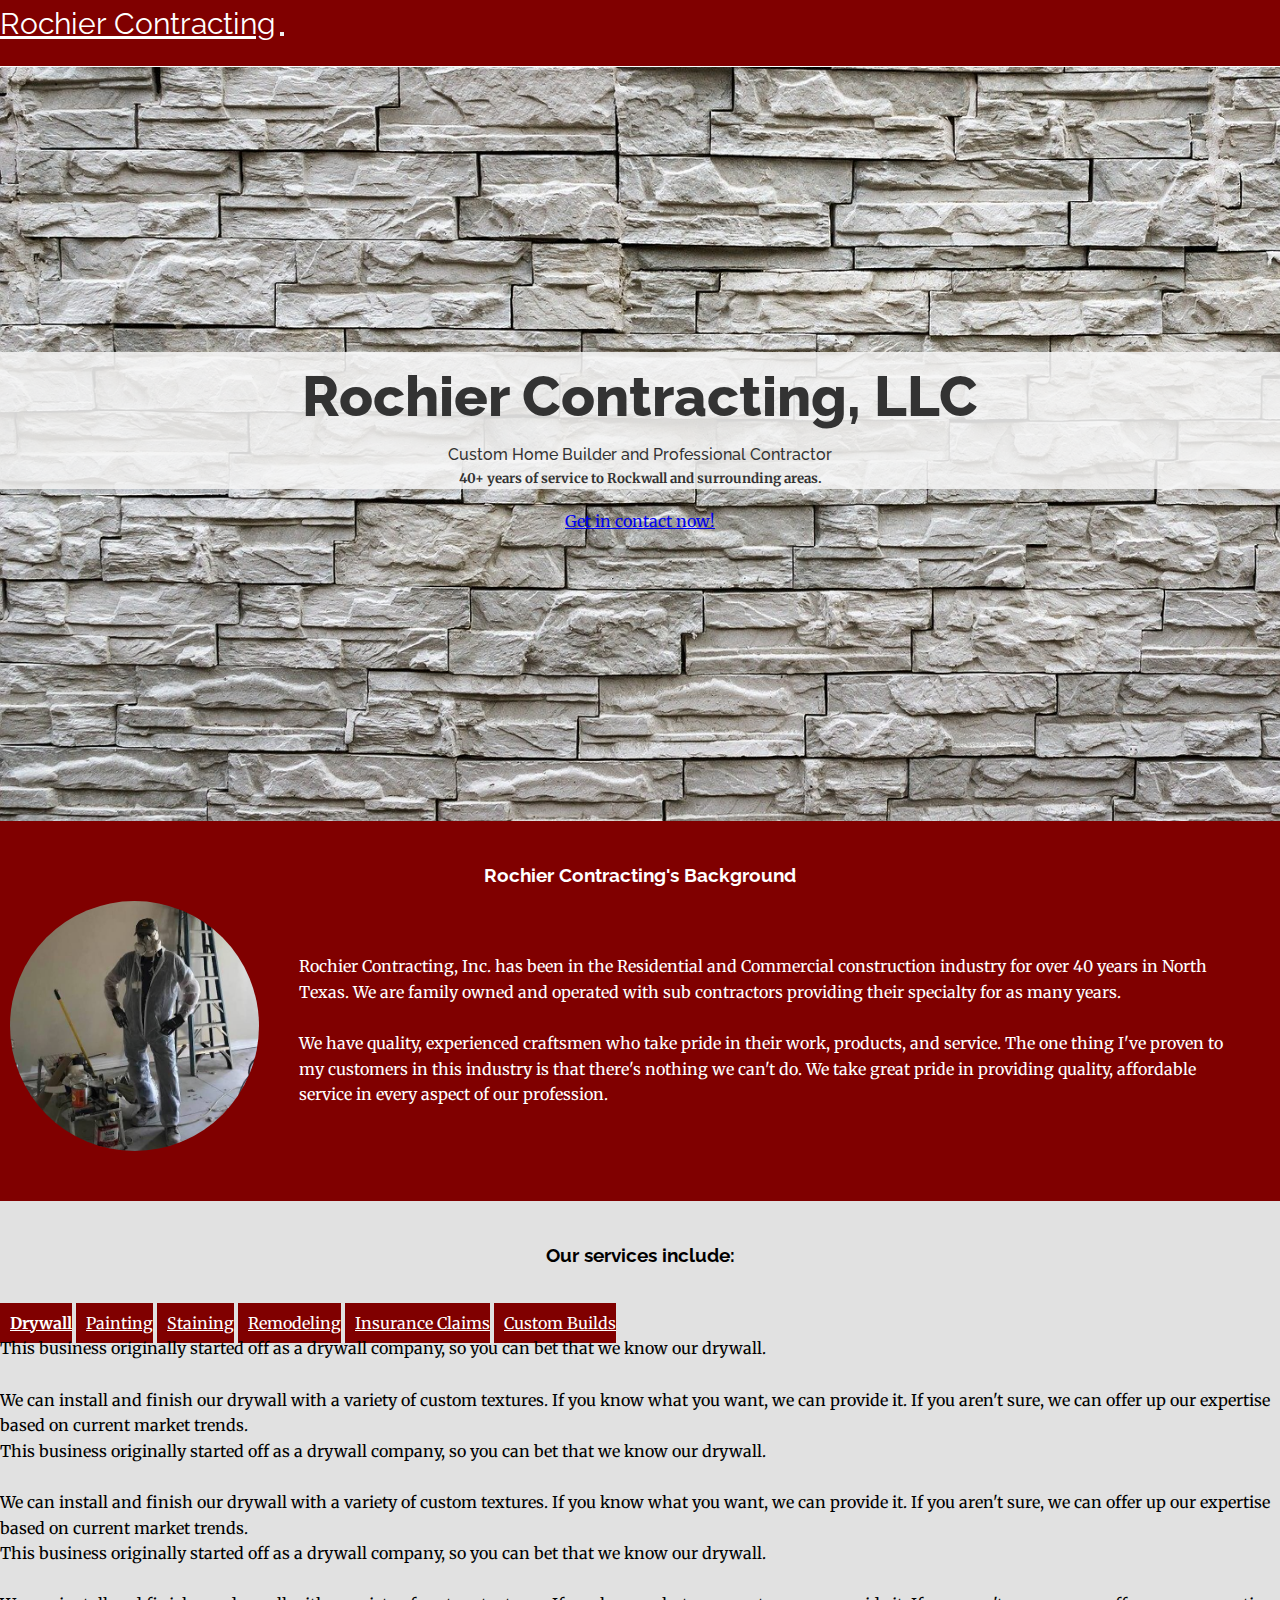
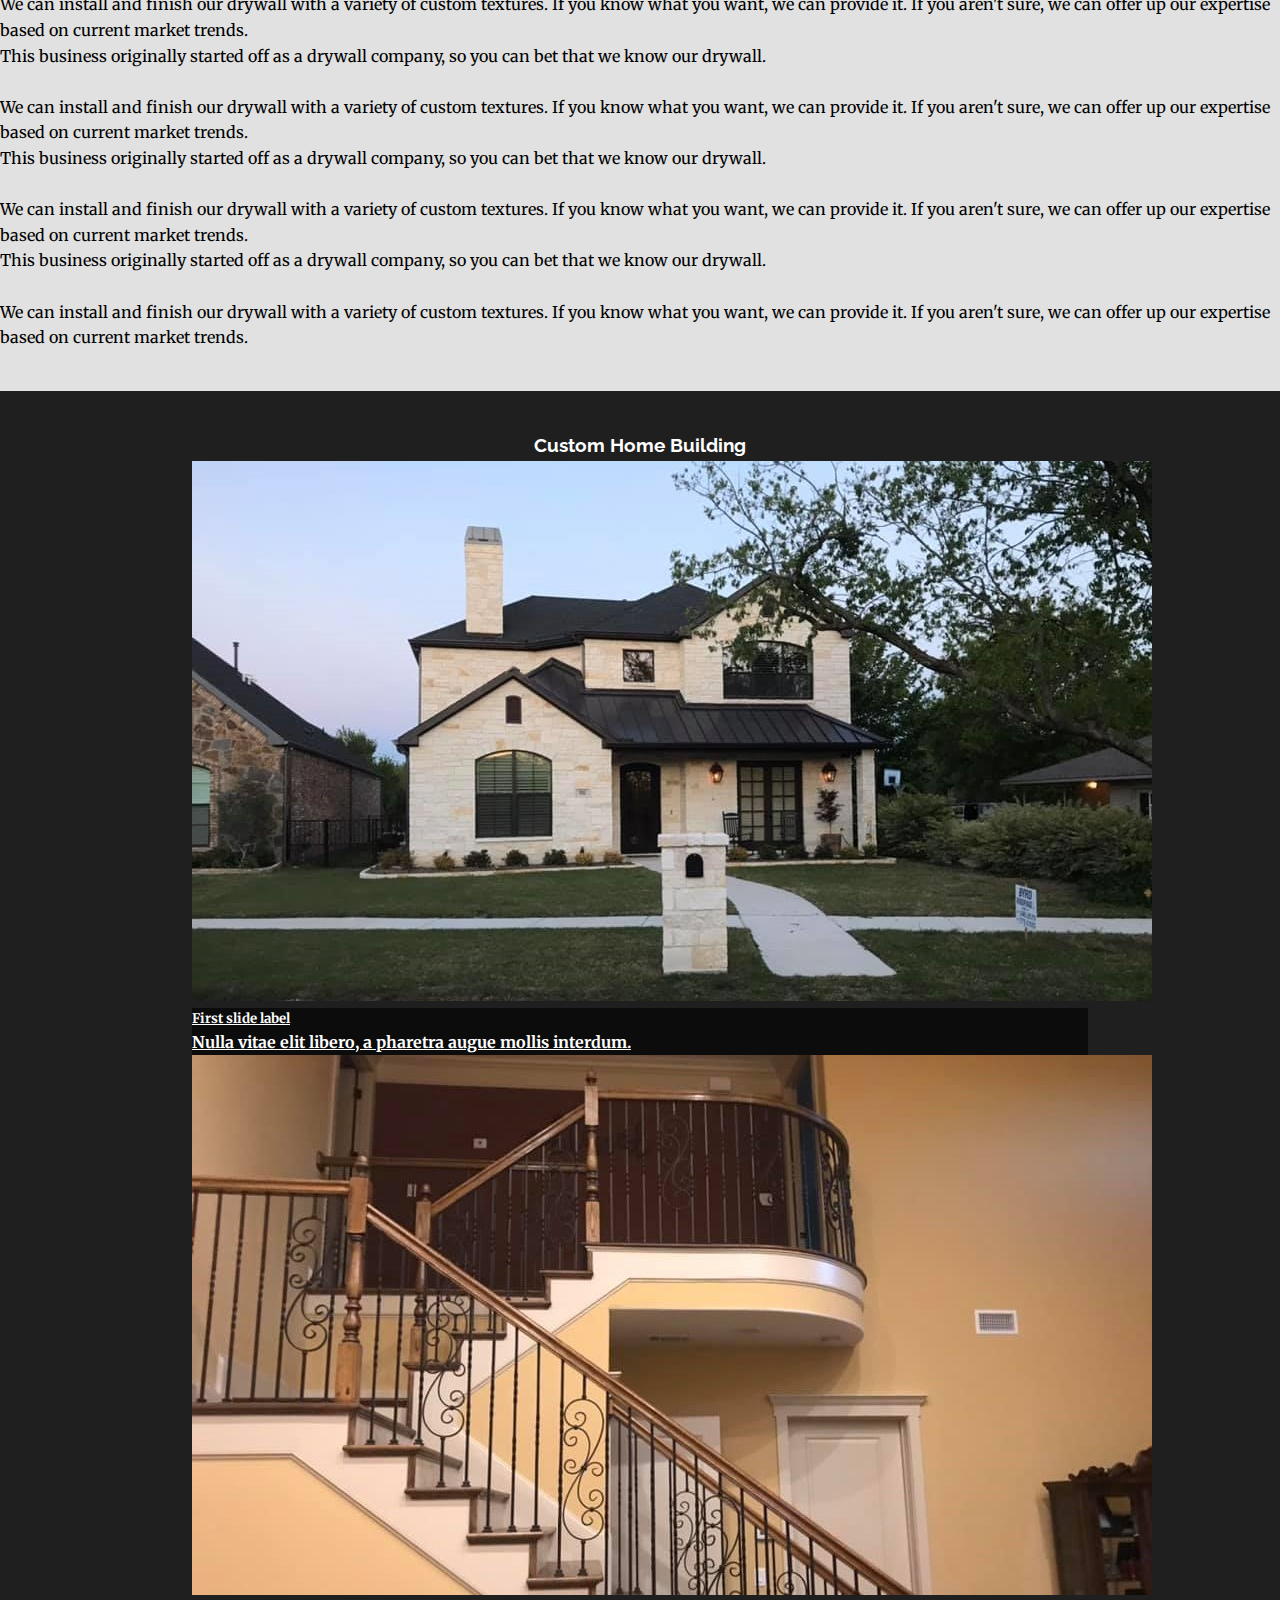
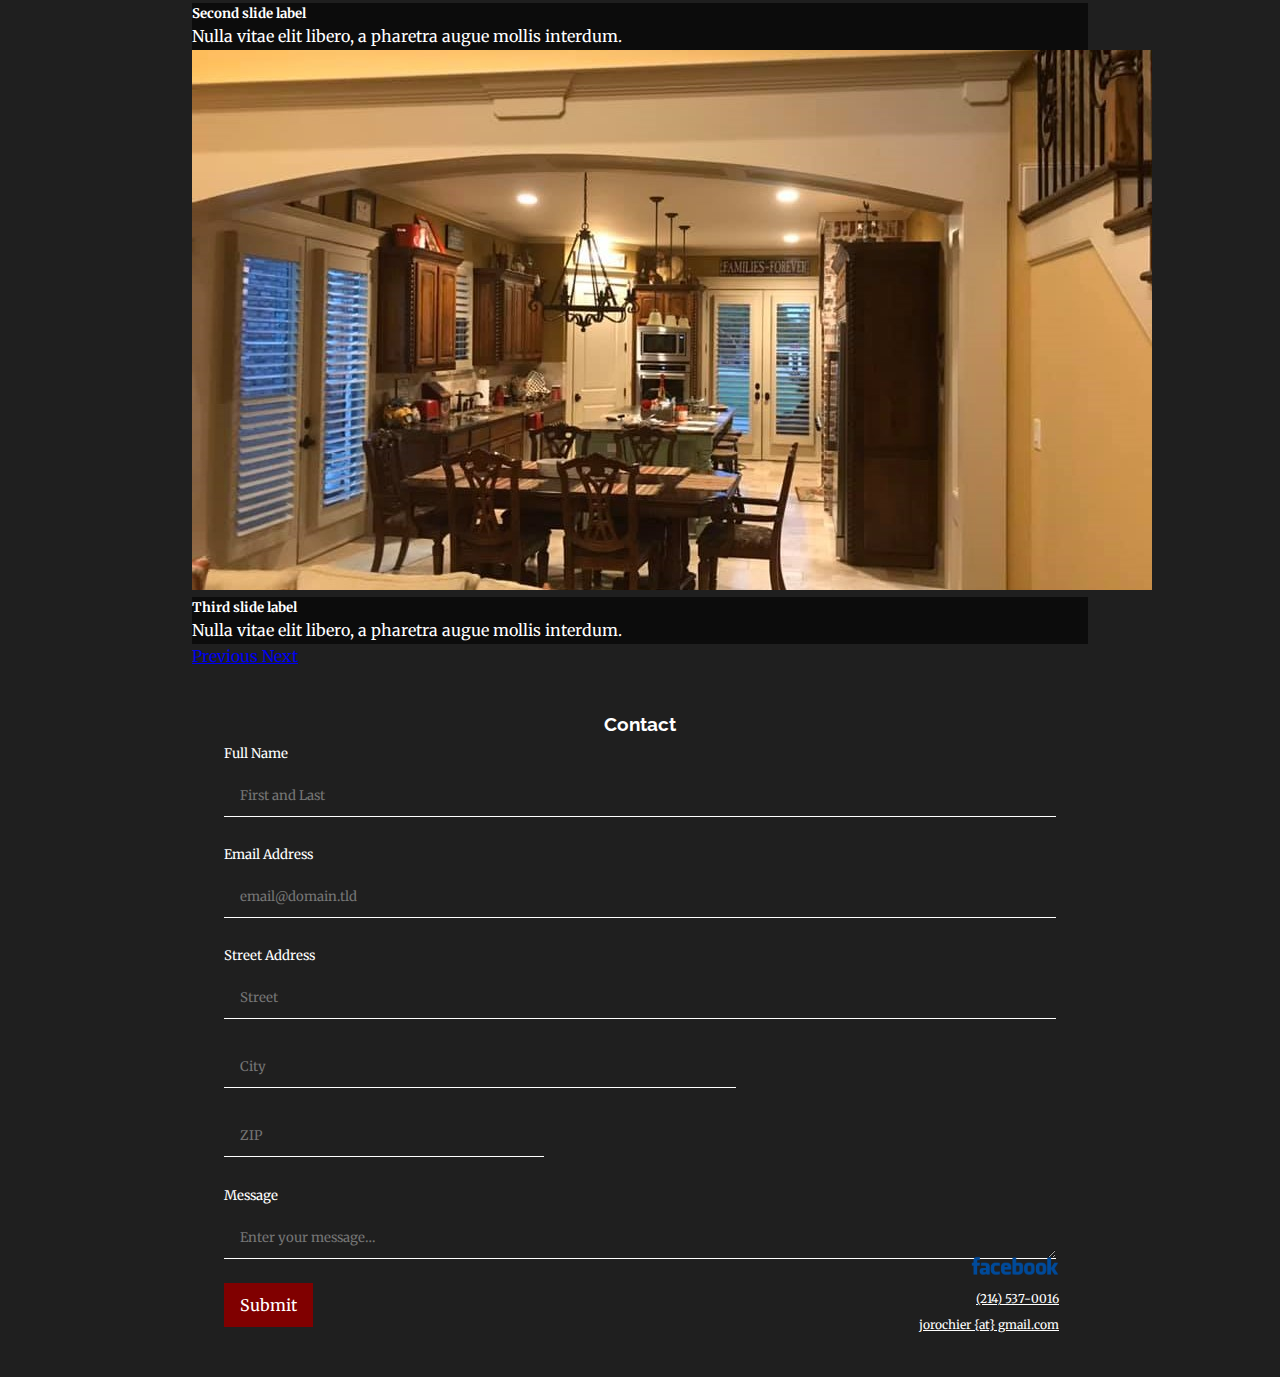
<file: index.html>
<!DOCTYPE html>
<html lang="en">

<head>
	<meta charset="UTF-8" />
	<meta name="viewport" content="width=device-width, initial-scale=1, shrink-to-fit=no" />
	<title>Rochier Contracting</title>
	<link rel="shortcut icon" href="img/favicon.ico">
	<!-- Raleway font link -->
	<link href="https://fonts.googleapis.com/css2?family=Raleway:wght@700;800&display=swap" rel="stylesheet">
	<!-- Merriweather font link  -->
	<link href="https://fonts.googleapis.com/css2?family=Merriweather&display=swap" rel="stylesheet">
	<!-- Link to bootstrap -->
	<link rel="stylesheet" href="https://stackpath.bootstrapcdn.com/bootstrap/4.5.1/css/bootstrap.min.css" integrity="sha384-VCmXjywReHh4PwowAiWNagnWcLhlEJLA5buUprzK8rxFgeH0kww/aWY76TfkUoSX" crossorigin="anonymous" />
	<!-- Link to styles css -->
	<link href="css/styles.css" type="text/css" rel="stylesheet" />
</head>

<body>
	<nav class="navbar navbar-expand-lg">
		<a class="navbar-brand" href="#sectionHome">Rochier Contracting</a>
		<button class="navbar-toggler navbar-dark" type="button" aria-controls="navbarSupportedContent" aria-expanded="false" aria-label="Toggle navigation">
			<span class="navbar-toggler-icon"></span>
		</button>
		<div class="collapse navbar-collapse" id="navbarSupportedContent">
			<ul class="navbar-nav">
				<li class="nav-item">
					<a class="nav-link" href="#sectionHome">Home</a>
				</li>
				<li class="nav-item">
					<a class="nav-link" href="#sectionAbout">Background</a>
				</li>
				<li class="nav-item">
					<a class="nav-link" href="#sectionServices">Services</a>
				</li>
				<li class="nav-item">
					<a class="nav-link" href="#sectionCustomHomes">Custom Builds</a>
				</li>
				<li class="nav-item">
					<a class="nav-link" href="#sectionContact">Contact</a>
				</li>
			</ul>
		</div>
	</nav>

	<section id="sectionHome">
		<div class="intro">
			<div class="intro-text">
				<h1>Rochier Contracting, LLC</h1>
				<h4>Custom Home Builder and Professional Contractor</h4>
				<h5>40+ years of service to Rockwall and surrounding areas.</h5>
			</div>
			<a class="contact-scroll btn btn-dark" href="#sectionContact">
				Get in contact now!
			</a>
		</div>
	</section>


	<section id="sectionAbout">
		<h3>Rochier Contracting's Background</h3>
		<div class="about-container">
			<img src="img/about-picture-2.jpg" alt="joe-rochier" class="about-pic">
			<p class="about-info">
				Rochier Contracting, Inc. has been in the Residential and Commercial construction industry for over 40 years in North Texas. We are
				family owned and operated with sub contractors providing their specialty for as many years.
				<br />
				<br />
				We have quality, experienced craftsmen who
				take pride in their work, products, and service. The one thing I've proven to my customers in this industry is that there's nothing we can't do. We take great pride in providing quality, affordable service in every aspect of our profession.
			</p>

		</div>
	</section>

	<section id="sectionServices">
		<h3 class="services-title">Our services include:</h3>

		<div class="row">
			<div class="col-4 service-group">
				<div class="list-group" id="list-tab" role="tablist">
					<a class="list-group-item list-group-item-dark  list-group-item-action active" id="list-drywall-list" data-toggle="list" href="#list-drywall" role="tab" aria-controls="list-drywall">Drywall</a>
					<a class="list-group-item list-group-item-dark list-group-item-action" id="list-painting-list" data-toggle="list" href="#list-painting" role="tab" aria-controls="list-painting">Painting</a>
					<a class="list-group-item list-group-item-dark  list-group-item-action" id="list-staining-list" data-toggle="list" href="#list-staining" role="tab" aria-controls="list-staining">Staining</a>
					<a class="list-group-item list-group-item-dark  list-group-item-action" id="list-remodeling-list" data-toggle="list" href="#list-remodeling" role="tab" aria-controls="list-remodeling">Remodeling</a>
					<a class="list-group-item list-group-item-dark  list-group-item-action" id="list-insurance-list" data-toggle="list" href="#list-insurance" role="tab" aria-controls="list-insurance">Insurance Claims</a>
					<a class="list-group-item list-group-item-dark  list-group-item-action" id="list-custom-list" data-toggle="list" href="#list-custom" role="tab" aria-controls="list-custom">Custom Builds</a>
				</div>
			</div>
			<div class="col-8 service-details">
				<div class="tab-content" id="nav-tabContent">
					<div class="tab-pane fade show active" id="list-drywall" role="tabpanel" aria-labelledby="list-drywall-list">
						This business originally started off as a drywall company, so you can bet that we know our drywall.
						<br />
						<br />
						We can install and finish our drywall with a variety of custom textures. If you know what you want, we can provide it. If you aren't sure, we can offer up our expertise based on current market trends.
					</div>
					<div class="tab-pane fade" id="list-painting" role="tabpanel" aria-labelledby="list-painting-list">This business originally started off as a drywall company, so you can bet that we know our drywall.
						<br />
						<br />
						We can install and finish our drywall with a variety of custom textures. If you know what you want, we can provide it. If you aren't sure, we can offer up our expertise based on current market trends.
					</div>
					<div class="tab-pane fade" id="list-staining" role="tabpanel" aria-labelledby="list-staining-list">This business originally started off as a drywall company, so you can bet that we know our drywall.
						<br />
						<br />
						We can install and finish our drywall with a variety of custom textures. If you know what you want, we can provide it. If you aren't sure, we can offer up our expertise based on current market trends.
					</div>
					<div class="tab-pane fade" id="list-remodeling" role="tabpanel" aria-labelledby="list-remodeling-list">This business originally started off as a drywall company, so you can bet that we know our drywall.
						<br />
						<br />
						We can install and finish our drywall with a variety of custom textures. If you know what you want, we can provide it. If you aren't sure, we can offer up our expertise based on current market trends.
					</div>
					<div class="tab-pane fade" id="list-insurance" role="tabpanel" aria-labelledby="list-insurance-list">This business originally started off as a drywall company, so you can bet that we know our drywall.
						<br />
						<br />
						We can install and finish our drywall with a variety of custom textures. If you know what you want, we can provide it. If you aren't sure, we can offer up our expertise based on current market trends.
					</div>
					<div class="tab-pane fade" id="list-custom" role="tabpanel" aria-labelledby="list-custom-list">This business originally started off as a drywall company, so you can bet that we know our drywall.
						<br />
						<br />
						We can install and finish our drywall with a variety of custom textures. If you know what you want, we can provide it. If you aren't sure, we can offer up our expertise based on current market trends.
					</div>
				</div>
			</div>
		</div>
	</section>

	<section id="sectionCustomHomes">
		<h3>Custom Home Building</h3>
		<div id="carouselExampleIndicators" class="carousel slide" data-ride="carousel">
			<div class="carousel-inner">
				<div class="carousel-item active">
					<img class="d-block w-100" src="img/custom-homes/custom1.jpg" alt="First slide">
					<div class="carousel-caption d-none d-md-block">
						<h5>First slide label</h5>
						<p>Nulla vitae elit libero, a pharetra augue mollis interdum.</p>
					</div>
				</div>
				<div class="carousel-item">
					<img class="d-block w-100" src="img/custom-homes/custom2.jpg" alt="Second slide">
					<div class="carousel-caption d-none d-md-block">
						<h5>Second slide label</h5>
						<p>Nulla vitae elit libero, a pharetra augue mollis interdum.</p>
					</div>
				</div>
				<div class="carousel-item">
					<img class="d-block w-100" src="img/custom-homes/custom3.jpg" alt="Third slide">
					<div class="carousel-caption d-none d-md-block">
						<h5>Third slide label</h5>
						<p>Nulla vitae elit libero, a pharetra augue mollis interdum.</p>
					</div>
				</div>
			</div>
			<a class="carousel-control-prev" href="#carouselExampleIndicators" role="button" data-slide="prev">
				<span class="carousel-control-prev-icon" aria-hidden="true"></span>
				<span class="sr-only">Previous</span>
			</a>
			<a class="carousel-control-next" href="#carouselExampleIndicators" role="button" data-slide="next">
				<span class="carousel-control-next-icon" aria-hidden="true"></span>
				<span class="sr-only">Next</span>
			</a>
		</div>
	</section>

	<!--
		!Deleting this until Joe has actual testimonials/reviews
		<section id="sectionReviews">
		<h4>Testimonials</h4>
		<ul class="reviews-list">
			<li>
				Joe and his guys were really professional and cared about their work.
				We contracted him for a large job replacing the drywall in our
				apartments, as well as painting the apartments after installation.
			</li>
			<li>
				Joe and his guys were really professional and cared about their work.
				We contracted him for a large job replacing the drywall in our
				apartments, as well as painting the apartments after installation.
			</li>
			<li>
				Joe and his guys were really professional and cared about their work.
				We contracted him for a large job replacing the drywall in our
				apartments, as well as painting the apartments after installation.
			</li>
		</ul>
	</section> -->

	<section id="sectionContact">
		<div class="contact-form">
			<div class="whole-contact-form ">
				<h3>Contact</h3>
				<form id="fs-frm" name="contact-form" action="https://d3tt09tn78.execute-api.us-east-1.amazonaws.com/dev/rochier-static-site-mailer" method="POST">
					<fieldset id="fs-frm-inputs">
						<label for="contact-name">Full Name</label>
						<input type="text" name="name" id="contact-name" placeholder="First and Last" required="" />
						<label for="contact-email">Email Address</label>
						<input type="email" name="email" id="contact-email" placeholder="email@domain.tld" required="" />
						<label for="street-address">Street Address</label>
						<input type="text" name="street" id="street-address" placeholder="Street" required="" />
						<fieldset class="locale" name="address">
							<input type="text" name="city" placeholder="City" id="street-address__city" />
							<input type="text" name="postal-code" maxlength="5" size="5" placeholder="ZIP" required="" id="street-address__zip" />
						</fieldset>
						<label for="contact-message">Message</label>
						<textarea rows="1" name="message" id="contact-message" placeholder="Enter your message…" required=""></textarea>
					</fieldset>
					<input class="disabled" id="sendMessage" type="submit" value="Submit" />
					<p id="my-form-status"></p>
				</form>

				<p style="display: none;" id="js-form-response"></p>
			</div>
			<footer>
				<a target="blank" href="https://www.facebook.com/Rochier-Contracting-Inc-474397302747659"><img id="facebook" src="img/facebook.png" alt="facebook"></a>
				<a class="btn btn-link" id="telephone" href="Tel:2145370016" aria-label="number 2 1 4. 5 3 7. 0 0 1 6.">(214) 537-0016</a>
				<a class="btn btn-link" id="email" href="mailto:jorochier@yahoo.com">jorochier {at} gmail.com</a>
			</footer>
		</div>

	</section>

	<script src="https://code.jquery.com/jquery-3.5.1.min.js" integrity="sha256-9/aliU8dGd2tb6OSsuzixeV4y/faTqgFtohetphbbj0=" crossorigin="anonymous">
	</script>
	<script src="https://cdn.jsdelivr.net/npm/popper.js@1.16.1/dist/umd/popper.min.js" integrity="sha384-9/reFTGAW83EW2RDu2S0VKaIzap3H66lZH81PoYlFhbGU+6BZp6G7niu735Sk7lN" crossorigin="anonymous"></script>
	<script src="https://stackpath.bootstrapcdn.com/bootstrap/4.5.1/js/bootstrap.min.js" integrity="sha384-XEerZL0cuoUbHE4nZReLT7nx9gQrQreJekYhJD9WNWhH8nEW+0c5qq7aIo2Wl30J" crossorigin="anonymous"></script>
	<script src="js/index.js"></script>
	<script src="js/contact-form.js"></script>
</body>

</html>
</file>
<file: css/styles.css>
/*
* Prefixed by https://autoprefixer.github.io
* PostCSS: v7.0.29,
* Autoprefixer: v9.7.6
* Browsers: last 4 version
*/

/*
* Prefixed by https://autoprefixer.github.io
* PostCSS: v7.0.29,
* Autoprefixer: v9.7.6
* Browsers: last 4 version
*/

* {
  margin: 0;
  padding: 0;
  font-family: "Merriweather", sans-serif;
}

body {
  font-weight: 400;
  font-size: 16px;
  line-height: 1.6;
  background-color: #1f1f1f;
  display: -webkit-box;
  display: -ms-flexbox;
  display: flex;
  -webkit-box-orient: vertical;
  -webkit-box-direction: normal;
  -ms-flex-direction: column;
  flex-direction: column;
  -webkit-box-pack: center;
  -ms-flex-pack: center;
  justify-content: center;
  -webkit-box-align: center;
  -ms-flex-align: center;
  align-items: center;
  margin: auto;
  color: white;
  width: 80%;
  max-width: 1920px;
  overflow-x: hidden;
}

section {
  height: -webkit-fit-content;
  height: -moz-fit-content;
  height: fit-content;
  position: relative;
  float: left;
  display: -webkit-box;
  display: -ms-flexbox;
  display: flex;
  -webkit-box-orient: vertical;
  -webkit-box-direction: normal;
  -ms-flex-direction: column;
  flex-direction: column;
  -webkit-box-align: center;
  -ms-flex-align: center;
  align-items: center;

  background: #1f1f1f;
}

.navbar {
  width: 100vw;
  z-index: 1000;
  padding: 0 5%;
  position: fixed;
  top: 0;
  background-color: maroon;
  height: 66px;
  border-bottom: 1px solid white;
  margin-bottom: 100px;
}

.navbar-nav {
  -webkit-box-align: end;
  -ms-flex-align: end;
  align-items: flex-end;
  background-color: transparent;
}

.navbar-toggler {
  color: white;
}

.navbar-collapse {
  text-align: end;
  display: -webkit-box;
  display: -ms-flexbox;
  display: flex;
  -webkit-box-pack: end;
  -ms-flex-pack: end;
  justify-content: flex-end;
}

.navbar-brand {
  color: white;
  font-size: 30px;
  font-family: "Raleway";
  font-size: 800;
}

.navbar-brand:hover {
  text-decoration: none;
  color: white;
}

.nav-link {
  margin-left: 10px;
  width: -webkit-fit-content;
  width: -moz-fit-content;
  width: fit-content;
  -webkit-box-align: end;
  -ms-flex-align: end;
  align-items: end;
  color: rgb(235, 233, 233);
  z-index: 99;
  padding-bottom: 5px;
}

.nav-link:hover {
  padding-bottom: 0px;
  color: white;
  border-width: 100;
  border-bottom: 5px solid white;
  -webkit-transition: ease 0.2s;
  -o-transition: ease 0.2s;
  transition: ease 0.2s;

  /* padding-bottom: 3px; */
}

.contact-form {
  width: 100%;
  display: -webkit-box;
  display: -ms-flexbox;
  display: flex;
  flex-direction: column;
  margin-bottom: 50px;
  -webkit-box-pack: center;
  -ms-flex-pack: center;
  justify-content: center;
  -webkit-box-align: center;
  -ms-flex-align: center;
  align-items: center;
}

.contact-scroll {
  margin-top: 20px;
}

.active {
  font-weight: 700;
  text-decoration: underline;
}

.show {
  z-index: 99;
}
#fs-frm [type="submit"] {
  background-color: maroon;
  border: none;
  width: auto;
}

#fs-frm input,
#fs-frm select,
#fs-frm textarea,
#fs-frm fieldset,
#fs-frm optgroup,
#fs-frm label,
#fs-frm #card-element:disabled {
  font-family: inherit;
  font-size: 100%;
  color: inherit;
  border: none;
  border-radius: 0;
  display: block;
  width: 75vw;
  max-width: 800px;
  padding: 0;
  margin: 0;
  -webkit-appearance: none;
  -moz-appearance: none;
}
#fs-frm ::-webkit-input-placeholder {
  font-size: 0.825rem;
  margin-bottom: 0.5rem;
  padding-top: 0.2rem;
  display: -webkit-box;
  display: flex;
  -webkit-box-align: baseline;
  align-items: baseline;
}
#fs-frm ::-moz-placeholder {
  font-size: 0.825rem;
  margin-bottom: 0.5rem;
  padding-top: 0.2rem;
  display: flex;
  align-items: baseline;
}
#fs-frm :-ms-input-placeholder {
  font-size: 0.825rem;
  margin-bottom: 0.5rem;
  padding-top: 0.2rem;
  display: -ms-flexbox;
  display: flex;
  -ms-flex-align: baseline;
  align-items: baseline;
}
#fs-frm ::-ms-input-placeholder {
  font-size: 0.825rem;
  margin-bottom: 0.5rem;
  padding-top: 0.2rem;
  display: -ms-flexbox;
  display: flex;
  -ms-flex-align: baseline;
  align-items: baseline;
}
#fs-frm label,
#fs-frm legend,
#fs-frm ::placeholder {
  font-size: 0.825rem;
  margin-bottom: 0.5rem;
  padding-top: 0.2rem;
  display: -webkit-box;
  display: -ms-flexbox;
  display: flex;
  -webkit-box-align: baseline;
  -ms-flex-align: baseline;
  align-items: baseline;
}

/* border, padding, margin, width */
#fs-frm input,
#fs-frm select,
#fs-frm textarea,
#fs-frm #card-element {
  border-bottom: 1px solid white;
  background-color: transparent;
  padding: 0.75em 1rem;
  margin-bottom: 1.5rem;
}
#fs-frm input:focus,
#fs-frm select:focus,
#fs-frm textarea:focus {
  border-bottom: 3px solid white;
  background-color: transparent;
  outline: none;
}
#fs-frm [type="text"],
#fs-frm [type="email"] {
  width: 100%;
}
#fs-frm [type="button"],
#fs-frm [type="reset"] {
  width: auto;
  cursor: pointer;
  -webkit-appearance: button;
  -moz-appearance: button;
  appearance: button;
}
#fs-frm [type="button"]:focus,
#fs-frm [type="submit"]:focus,
#fs-frm [type="reset"]:focus {
  outline: none;
}
#fs-frm [type="submit"],
#fs-frm [type="reset"] {
  margin-bottom: 0;
}
#fs-frm select {
  text-transform: none;
}

#fs-frm [type="checkbox"] {
  -webkit-appearance: checkbox;
  -moz-appearance: checkbox;
  appearance: checkbox;
  display: inline-block;
  width: auto;
  margin: 0 0.5em 0 0 !important;
}

#fs-frm [type="radio"] {
  -webkit-appearance: radio;
  -moz-appearance: radio;
  appearance: radio;
}

/* address, locale */
#fs-frm fieldset.locale input[name="city"],
#fs-frm fieldset.locale select[name="state"],
#fs-frm fieldset.locale input[name="postal-code"] {
  display: inline;
}
#fs-frm fieldset.locale input[name="city"] {
  width: 60%;
}
#fs-frm fieldset.locale input[name="postal-code"] {
  width: 36%;
}
#fs-frm fieldset.locale input[name="city"],
#fs-frm fieldset.locale select[name="state"] {
  margin-right: 3%;
}

section {
  --animate-duration: 1.5s;
}

.phone-icon {
  height: 45px;
  -webkit-transform: rotate(-25deg);
  -ms-transform: rotate(-25deg);
  transform: rotate(-25deg);
}

.phone-icon_right {
  -webkit-transform: rotate(25deg);
  -ms-transform: rotate(25deg);
  transform: rotate(25deg);
}

.call-button {
  background: maroon;
  border-radius: 46px;
  padding: 10px;
  color: white;
}

.intro {
  width: 100vw;
  height: 75vh;
  margin-top: 66px;
  color: #333;
  display: -webkit-box;
  display: -ms-flexbox;
  display: flex;
  -webkit-box-orient: vertical;
  -webkit-box-direction: normal;
  -ms-flex-direction: column;
  flex-direction: column;
  -webkit-box-align: center;
  -ms-flex-align: center;
  align-items: center;
  -webkit-box-pack: center;
  -ms-flex-pack: center;
  justify-content: center;
}

.intro-text {
  font-weight: 700;
  width: 100%;
  /* text-shadow: 2px 2px maroon; */
  background-color: rgba(245, 245, 245, 0.87);
  display: -webkit-box;
  display: -ms-flexbox;
  display: flex;
  -webkit-box-orient: vertical;
  -webkit-box-direction: normal;
  -ms-flex-direction: column;
  flex-direction: column;
  -webkit-box-pack: center;
  -ms-flex-pack: center;
  justify-content: center;
  -webkit-box-align: center;
  -ms-flex-align: center;
  align-items: center;
}

h1,
h2,
h3,
h4 {
  font-family: 'Raleway', sans-serif;
  font-weight: 700;
  text-align: center;
}

h1 {
  font-size: 3.5em;
}

ul {
  list-style: none;
}

footer {
  display: flex;
  flex-direction: column;
  justify-content: center;
  align-items: flex-end;
  position: absolute;
  bottom: 6%;
  right: -15px;
}

footer.response {
  transition: linear .2s;
  display: flex;
  flex-direction: column;
  justify-content: center;
  align-items: center;
  position: revert;
  transform: scale(2);
}

#facebook {
  height: 20px;
  margin: 3px 12px;
}

#telephone,
#email {
  color: white;
  padding: 3px 12px;
  font-size: 12px;
}

#telephone,
#email {
  /* width: 200px;
  bottom: 58px;
  left: 135px;

  color: white;
  font-size: 14px; */
}

#telephone {
  /* bottom: 86px; */
}

.reviews-list,
.about-info {
  display: -webkit-box;
  display: -ms-flexbox;
  display: flex;
  margin-top: 10px;
  width: 100vw;
  max-width: 1200px;
}

#sectionCustomHomes {
  width: 100vw;
  display: -webkit-box;
  display: -ms-flexbox;
  display: flex;
  padding: 40px 0;
}

#sectionHome {
  background-image: url(../img/backdrop.jpg);
  background-size: cover;
  text-align: center;
  padding: 40px 0;
}

#sectionHome h1 {
  font-weight: 800;
}

#sectionHome h4 {
  font-weight: 500;
}

.contact-details {
  display: -webkit-box;
  display: -ms-flexbox;
  display: flex;
  -webkit-box-orient: vertical;
  -webkit-box-direction: normal;
  -ms-flex-direction: column;
  flex-direction: column;
}

#js-form-response {
  margin: 60px;
  padding: 0 0 80px 0;
  text-align: center;
}

.reviews-list li {
  padding: 20px;
  margin: 0 20px;
}

.about-info {
  padding: 40px;
  width: auto;
}

#sectionReviews,
#sectionAbout {
  padding-top: 10px;
  width: 100vw;
  background-color: maroon;
  color: white;
  padding: 30px;
}

#sectionReviews {
  background-color: rgba(245, 245, 245, 0.904);
  color: black;
}

#sectionAbout {
  padding: 40px 10%;
}

.about-container {
  padding: 10px;
  background-color: rgba(128, 0, 0, 0.644);
  display: -webkit-box;
  display: -ms-flexbox;
  display: flex;
  -webkit-box-align: center;
  -ms-flex-align: center;
  align-items: center;
}

#sectionServices {
  width: 100vw;
  padding: 40px 10%;
  background-color: rgba(245, 245, 245, 0.904);
  color: black;
}

.services-title {
  margin-bottom: 40px;
  font-weight: 700;
}

.service-group {
  padding: 0;
}

.list-group-item {
  padding: 10px 0 10px 10px;
}

.list-group-item-dark {
  background-color: maroon;
  color: white;
}

.list-group-item-dark:hover {
  background-color: rgba(128, 0, 0, 0.699);
}

.list-group-item.active {
  z-index: 0;
}

.tab-pane {
  text-decoration: none;
  font-weight: 400;
}

.about-pic {
  float: left;
  width: 250px;
  height: 250px;
  border-radius: 50%;
}

.carousel-caption {
  background-color: rgba(0, 0, 0, 0.603);
  width: 100%;
  left: 0;
  z-index: 0;
}

.carousel-indicators {
  top: 74%;
}

.carousel {
  width: 67vw;
}

.list-group-item-dark.list-group-item-action:hover {
  color: black;
  font-weight: 700;
  background-color: rgba(128, 0, 0, 0.247);
  -webkit-transition: ease .3s;
  -o-transition: ease .3s;
  transition: ease .3s;
}

@media all and (max-width: 590px) {
  #fs-frm fieldset.locale input[name="city"] {
    width: 100%;
  }
  #fs-frm fieldset.locale input[name="postal-code"] {
    width: 100%;
  }
  h1 {
    font-size: 33px;
  }
  h2 {
    font-size: 22px;
  }
  h3 {
    font-size: 20px;
    font-weight: 400;
  }
  .intro {
    height: 40vh;
  }
  .about-pic {
    margin-top: 10px;
  }
  .about-info {
    padding: 10px 0 0 0;
  }
  .carousel-indicators {
    top: 60%;
  }
}

@media all and (max-width: 900px) {
  .reviews-list {
    -webkit-box-orient: vertical;
    -webkit-box-direction: normal;
    -ms-flex-direction: column;
    flex-direction: column;
    width: 100%;
  }
  .about-container {
    -webkit-box-orient: vertical;
    -webkit-box-direction: normal;
    -ms-flex-direction: column;
    flex-direction: column;
  }
  .reviews-list li {
    padding: 20px 0;
    margin: 0;

    border-bottom: 1px black dashed;
  }
}

@media all and (max-width: 991px) {
  .navbar-collapse {
    background-color: whitesmoke;
    position: absolute;
    right: 0px;
    padding: 20px;
    top: 65px;
    border-radius: 1px;
  }
  .nav-link {
    color: #333;
    font-size: 15px;
  }
  .nav-link:hover {
    color: #333;
    border-color: #333;
  }
  .navbar-brand {
    font-size: 25px;
    font-family: "Raleway";
    font-size: 800;
  }
}

@media all and (max-width: 1240px) {
  .navbar {
    padding: 0 15px;
  }
  .carousel {
    width: 90vw;
  }
}

@media all and (min-width: 1240px) and (max-width: 1800px) {
  .carousel {
    width: 70vw;
  }
}

@media all and (min-width: 2100px) {
  .carousel {
    width: 60vw;
  }
  .navbar {
    padding: 0 25%;
  }
}
</file>
